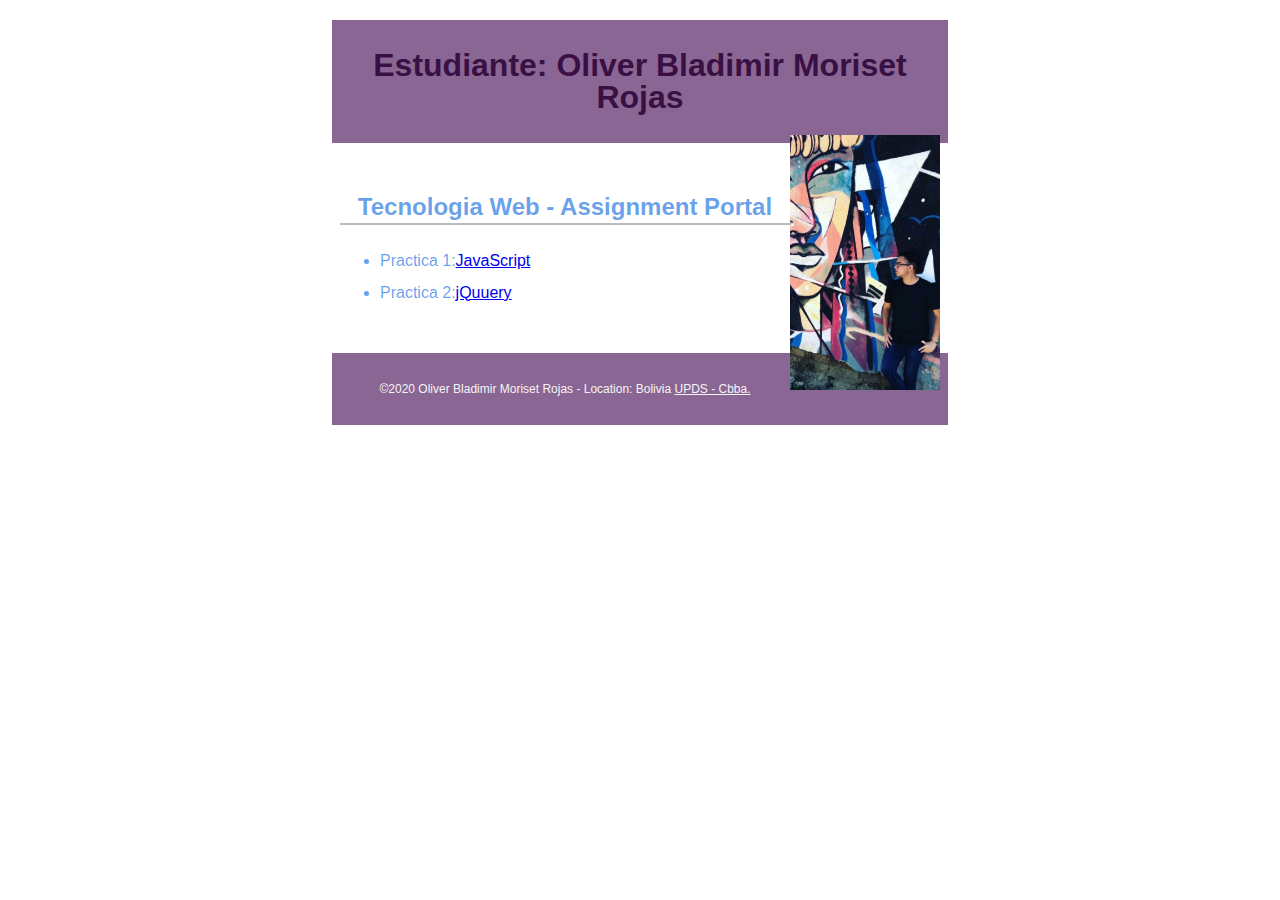
<file: index.html>
<!DOCTYPE html>
<html lang="es">
<head>
  <meta charset="utf-8">
  <meta name="viewport" content="width=device-width, initial-scale=1, maximum-scale=1">
  <title>Diseño Web II</title>
  <meta name="description" content="Pagina de portal de asignaciones Fabiola Soliz para la materia de tecnologia web en UPDS">
  <link rel="stylesheet" href="css/normalize.css">
  <link rel="stylesheet" href="css/main.css">
</head>
<body>
  <header>
    <h1>Estudiante: Oliver Bladimir Moriset Rojas</h1>
    <img src="imagenes/SHO TAMBIEN.jpg" alt="My Profile Picture">
  </header> 
  <main>
    <h2>Tecnologia Web - Assignment Portal</h2>
    <ul>
      <li>Practica 1:<a href="JavaScript/index.html">JavaScript</a></li>
      <li>Practica 2:<a href="./jquery2/indexJ.html">jQuuery</a></li>
    </ul>
   
  </main> 
 
  <footer>
    <p>
      &copy;2020 Oliver Bladimir Moriset Rojas - Location: Bolivia  
      <a href="http://www.upds.edu.bo/"> UPDS - Cbba.</a>
    </p>
  </footer>
</body>
</html>
</file>
<file: css/main.css>
/* Tecnologia Web- Plantilla CSS del portal de asignación */
/* Puede usar #HEX o nombres de colores */
/* * es un comodín que se refiere a todos los elementos. */

/* { margin: 0; box-sizing: border-box; } */

body { 
    font-size: 16px; 
    line-height: 32px;
    font-family:Ubuntu,sans-serif;
    color:#0f6ae09f;
}

h1 {
    font-size: 2rem;
    color:#381043;
}

h2 {
    font-size: 1.5rem;
    text-align: center;
    border-bottom: 2px solid #bbb;
}

header, main, footer {
    margin: 1.25rem auto;
    padding: .5rem;
    max-width: 600px;
}

header, footer, footer a {
    text-align: center;
    background-color:#8A6694;
    color: whitesmoke;
}

header img {
    width: 150px;
    height: auto;
    float: right;
}

footer {
    font-size: 0.75rem;
}
</file>
